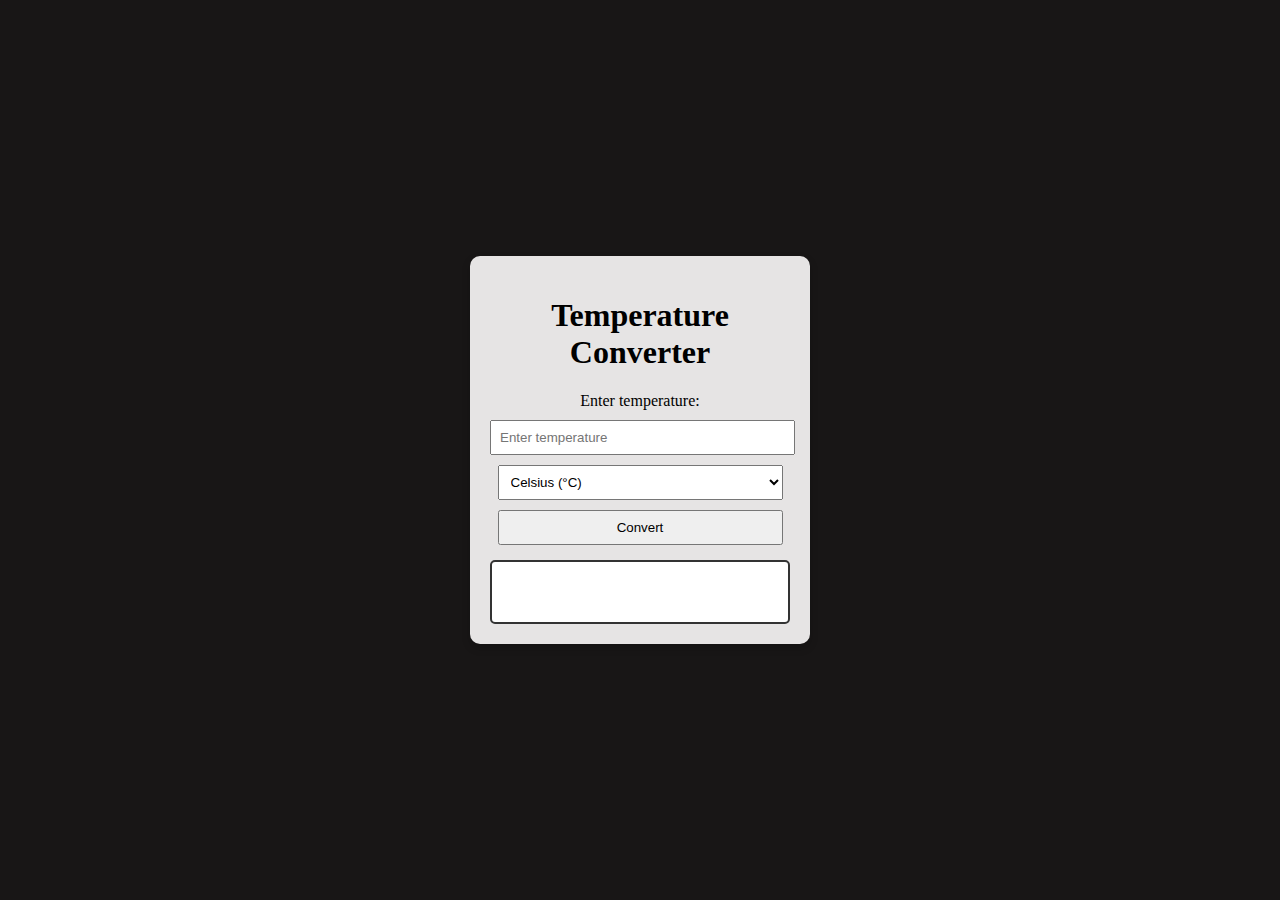
<file: oibsip_task3/index.html>
<!DOCTYPE html>
<html lang="en">
<head>
    <meta charset="UTF-8">
    <meta name="viewport" content="width=device-width, initial-scale=1.0">
    <title>Temperature Converter</title>
    <link rel="stylesheet" href="style.css">
</head>
<body>

    <div class="container">
        <h1>Temperature Converter</h1>

        <label for="tempInput">Enter temperature:</label>
        <input type="text" id="tempInput" placeholder="Enter temperature">
        
        <select id="tempUnit">
            <option value="C">Celsius (°C)</option>
            <option value="F">Fahrenheit (°F)</option>
        </select>

        <button onclick="convertTemperature()">Convert</button>

        <div class="output" id="output"></div>
    </div>

    <script src="script.js"></script>

</body>
</html>
</file>
<file: oibsip_task3/style.css>
body {
    display: flex;
    justify-content: center;
    align-items: center;
    height: 100vh;
    background-color: #181616;
    margin: 0;
}

.container {
    background: rgba(252, 249, 249, 0.906);
    padding: 20px;
    border-radius: 10px;
    box-shadow: 0 4px 8px rgba(0, 0, 0, 0.2);
    text-align: center;
    width: 300px;
}

input, select, button {
    margin-top: 10px;
    padding: 8px;
    width: 95%;
}

.output{
    margin-top: 15px;
    padding: 10px;
    border: 2px solid #333;
    border-radius: 5px;
    background-color: #fff;
    font-weight: bold;
    min-height: 40px;
    display: flex;
    align-items: center;
    justify-content: center;
}
</file>
